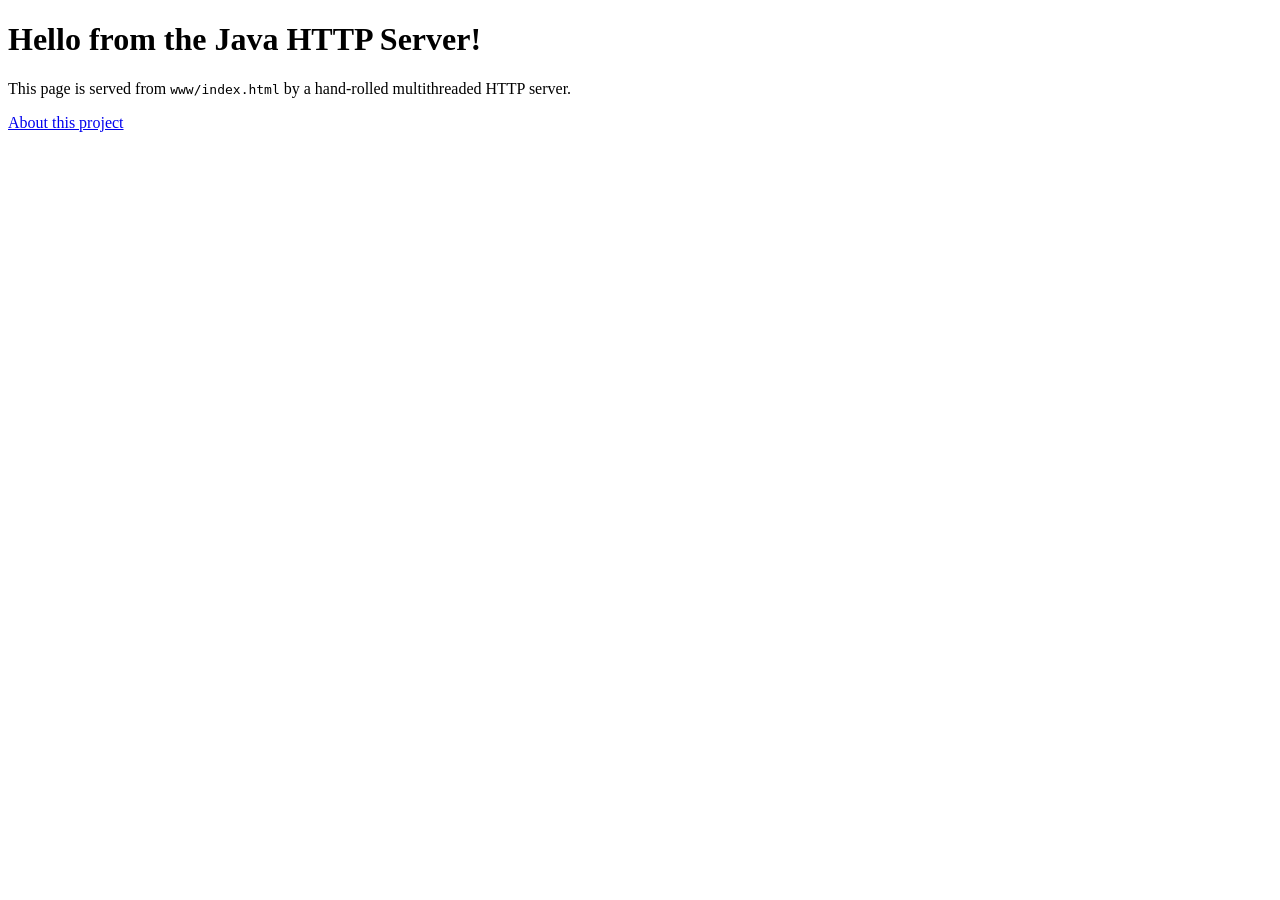
<file: http-server/www/index.html>
<!DOCTYPE html>
<html lang="en">
<head>
    <meta charset="UTF-8">
    <title>Welcome</title>
</head>
<body>
    <h1>Hello from the Java HTTP Server!</h1>
    <p>This page is served from <code>www/index.html</code> by a hand-rolled multithreaded HTTP server.</p>
    <p><a href="/about.html">About this project</a></p>
</body>
</html>
</file>
